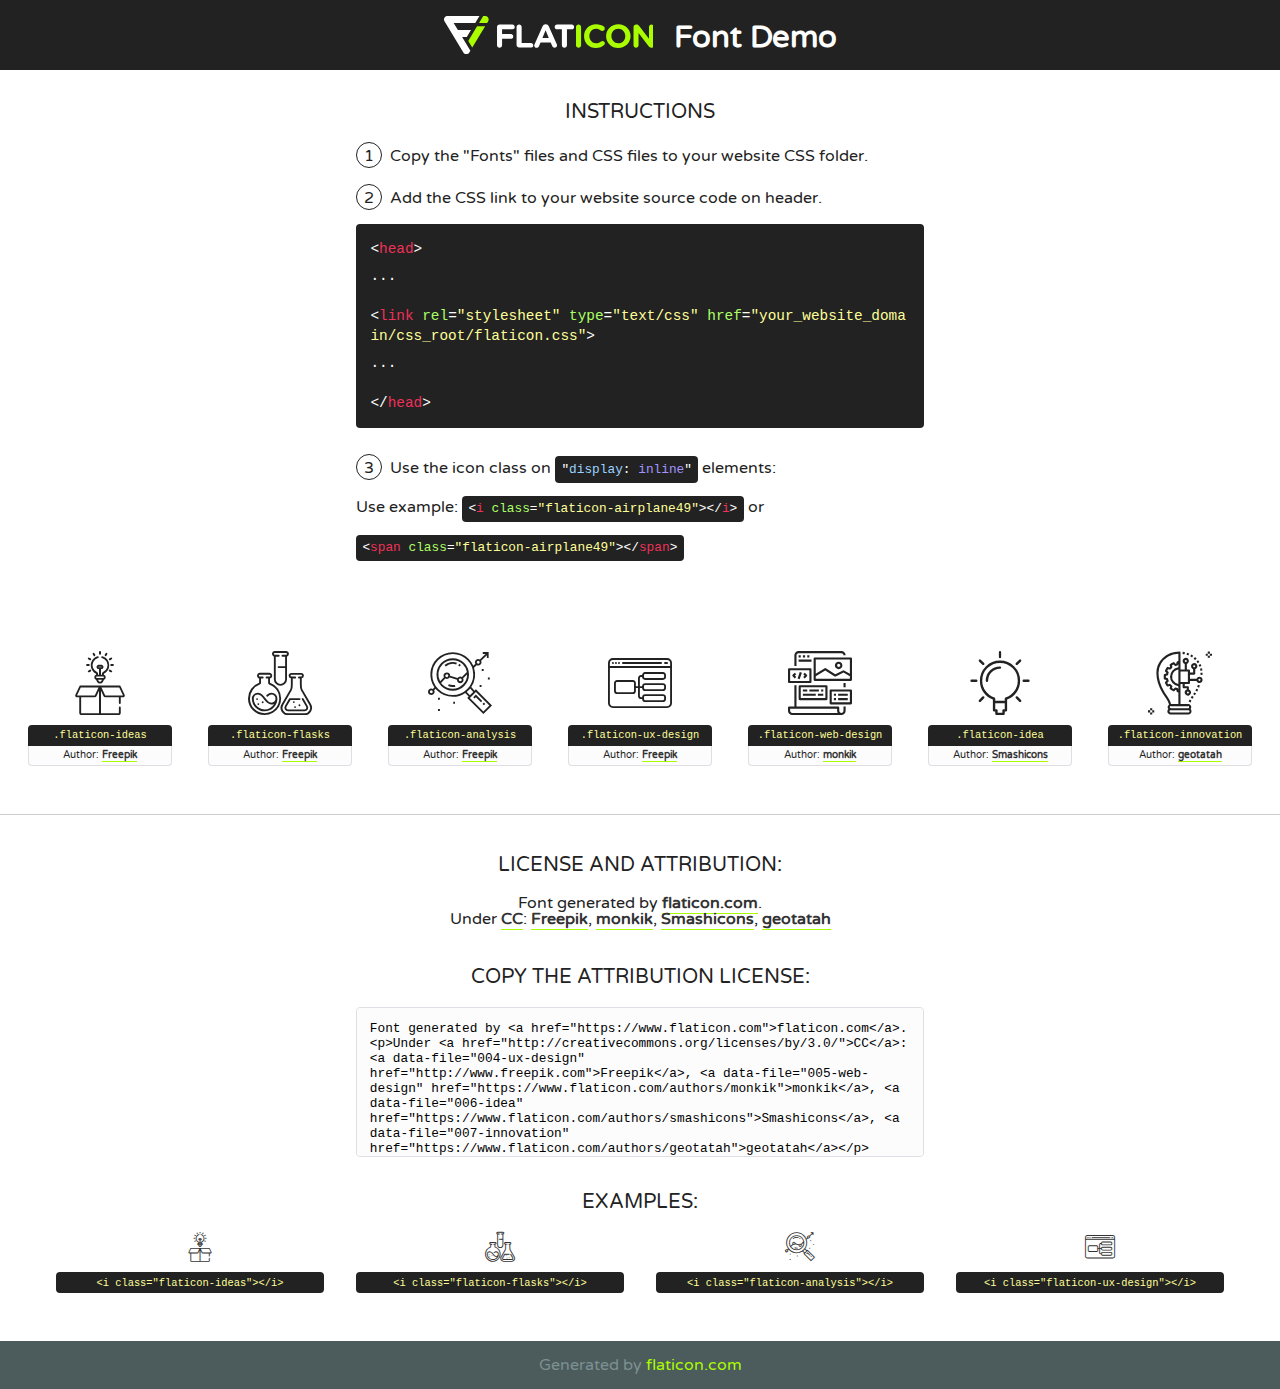
<file: fonts/flaticon/font/flaticon.html>
<!DOCTYPE html>
<!--
  Flaticon icon font: Flaticon
  Creation date: 20/03/2019 02:18
-->
<html>
<!DOCTYPE html>
<html>

<head>
    <title>Flaticon WebFont</title>
    <link href="http://fonts.googleapis.com/css?family=Varela+Round" rel="stylesheet" type="text/css" />
    <link rel="stylesheet" type="text/css" href="flaticon.css">
    <meta charset="UTF-8">
    <style>
    html, body, div, span, applet, object, iframe,
    h1, h2, h3, h4, h5, h6, p, blockquote, pre,
    a, abbr, acronym, address, big, cite, code,
    del, dfn, em, img, ins, kbd, q, s, samp,
    small, strike, strong, sub, sup, tt, var,
    b, u, i, center,
    dl, dt, dd, ol, ul, li,
    fieldset, form, label, legend,
    table, caption, tbody, tfoot, thead, tr, th, td,
    article, aside, canvas, details, embed, 
    figure, figcaption, footer, header, hgroup, 
    menu, nav, output, ruby, section, summary,
    time, mark, audio, video {
        margin: 0;
        padding: 0;
        border: 0;
        font-size: 100%;
        font: inherit;
        vertical-align: baseline;
    }
    /* HTML5 display-role reset for older browsers */
    article, aside, details, figcaption, figure, 
    footer, header, hgroup, menu, nav, section {
        display: block;
    }
    body {
        line-height: 1;
    }
    ol, ul {
        list-style: none;
    }
    blockquote, q {
        quotes: none;
    }
    blockquote:before, blockquote:after,
    q:before, q:after {
        content: '';
        content: none;
    }
    table {
        border-collapse: collapse;
        border-spacing: 0;
    }
    body {
        font-family: 'Varela Round', Helvetica, Arial, sans-serif;
        font-size: 16px;
        color: #222;
    }
    a {
        color: #333;
        border-bottom: 1px solid #a9fd00;
        font-weight: bold;
        text-decoration: none;
    }
    * {
        -moz-box-sizing: border-box;
        -webkit-box-sizing: border-box;
        box-sizing: border-box;
        margin: 0;
        padding: 0;
    }
    [class^="flaticon-"]:before, [class*=" flaticon-"]:before, [class^="flaticon-"]:after, [class*=" flaticon-"]:after {
        font-family: Flaticon;
        font-size: 30px;
        font-style: normal;
        margin-left: 20px;
        color: #333;
    }
    .wrapper {
        max-width: 600px;
        margin: auto;
        padding: 0 1em;
    }
    .title {
        font-size: 1.25em;
        text-align: center;
        margin-bottom: 1em;
        text-transform: uppercase;
    }
    header {
        text-align: center;
        background-color: #222;
        color: #fff;
        padding: 1em;
    }
    header .logo {
        width: 210px;
        height: 38px;
        display: inline-block;
        vertical-align: middle;
        margin-right: 1em;
        border: none;
    }
    header strong {
        font-size: 1.95em;
        font-weight: bold;
        vertical-align: middle;
        margin-top: 5px;
        display: inline-block;
    }
    .demo {
        margin: 2em auto;
        line-height: 1.25em;
    }
    .demo ul li {
        margin-bottom: 1em;
    }
    .demo ul li .num {
        color: #222;
        border-radius: 20px;
        display: inline-block;
        width: 26px;
        padding: 3px;
        height: 26px;
        text-align: center;
        margin-right: 0.5em;
        border: 1px solid #222;
    }
    .demo ul li code {
        background-color: #222;
        border-radius: 4px;
        padding: 0.25em 0.5em;
        display: inline-block;
        color: #fff;
        font-family: Consolas,Monaco,Lucida Console,Liberation Mono,DejaVu Sans Mono,Bitstream Vera Sans Mono,Courier New, monospace;
        font-weight: lighter;
        margin-top: 1em;
        font-size: 0.8em;
        word-break: break-all;
    }
    .demo ul li code.big {
        padding: 1em;
        font-size: 0.9em;
    }
    .demo ul li code .red {
        color: #EF3159;
    }
    .demo ul li code .green {
        color: #ACFF65;
    }
    .demo ul li code .yellow {
        color: #FFFF99;
    }
    .demo ul li code .blue {
        color: #99D3FF;
    }
    .demo ul li code .purple {
        color: #A295FF;
    }
    .demo ul li code .dots {
        margin-top: 0.5em;
        display: block;
    }
    #glyphs {
        border-bottom: 1px solid #ccc;
        padding: 2em 0;
        text-align: center;
    }
    .glyph {
        display: inline-block;
        width: 9em;
        margin: 1em;
        text-align: center;
        vertical-align: top;
        background: #FFF;
    }
    .glyph .glyph-icon {
        padding: 10px;
        display: block;
        font-family:"Flaticon";
        font-size: 64px;
        line-height: 1;
    }
    .glyph .glyph-icon:before {
        font-size: 64px;
        color: #222;
        margin-left: 0;
    }
    .class-name {
        font-size: 0.65em;
        background-color: #222;
        color: #fff;
        border-radius: 4px 4px 0 0;
        padding: 0.5em;
        color: #FFFF99;
        font-family: Consolas,Monaco,Lucida Console,Liberation Mono,DejaVu Sans Mono,Bitstream Vera Sans Mono,Courier New, monospace;
    }
    .author-name {
        font-size: 0.6em;
        background-color: #fcfcfd;
        border: 1px solid #DEDEE4;
        border-top: 0;
        border-radius: 0 0 4px 4px;
        padding: 0.5em;
    }
    .class-name:last-child {
        font-size: 10px;
        color:#888;
    }
    .class-name:last-child a {
        font-size: 10px;
        color:#555;
    }
    .class-name:last-child a:hover {
        color:#a9fd00;
    }
    .glyph > input {
        display: block;
        width: 100px;
        margin: 5px auto;
        text-align: center;
        font-size: 12px;
        cursor: text;
    }
    .glyph > input.icon-input {
        font-family:"Flaticon";
        font-size: 16px;
        margin-bottom: 10px;
    }
    .attribution .title {
        margin-top: 2em;
    }
    .attribution textarea {
        background-color: #fcfcfd;
        padding: 1em;
        border: none;
        box-shadow: none;
        border: 1px solid #DEDEE4;
        border-radius: 4px;
        resize: none;
        width: 100%;
        height: 150px;
        font-size: 0.8em;
        font-family: Consolas,Monaco,Lucida Console,Liberation Mono,DejaVu Sans Mono,Bitstream Vera Sans Mono,Courier New, monospace;
        -webkit-appearance: none;
    }
    .iconsuse {
        margin: 2em auto;
        text-align: center;
        max-width: 1200px;
    }
    .iconsuse:after {
        content: '';
        display: table;
        clear: both;
    }
    .iconsuse .image {
        float: left;
        width: 25%;
        padding: 0 1em;
    }
    .iconsuse .image p {
        margin-bottom: 1em;
    }
    .iconsuse .image span {
        display: block;
        font-size: 0.65em;
        background-color: #222;
        color: #fff;
        border-radius: 4px;
        padding: 0.5em;
        color: #FFFF99;
        margin-top: 1em;
        font-family: Consolas,Monaco,Lucida Console,Liberation Mono,DejaVu Sans Mono,Bitstream Vera Sans Mono,Courier New, monospace;
    }
    #footer {
        text-align: center;
        background-color: #4C5B5C;
        color: #7c9192;
        padding: 1em;
    }
    #footer a {
        border: none;
        color: #a9fd00;
        font-weight: normal;
    }
    @media (max-width: 960px) {
        .iconsuse .image {
            width: 50%;
        }
    }
    @media (max-width: 560px) {
        .iconsuse .image {
            width: 100%;
        }
    }
    </style>
</head>

<body class="characters-off">

    <header>
        <a href="https://www.flaticon.com" target="_blank" class="logo">
            <svg version="1.1" xmlns="http://www.w3.org/2000/svg" xmlns:xlink="http://www.w3.org/1999/xlink" xmlns:a="http://ns.adobe.com/AdobeSVGViewerExtensions/3.0/" viewBox="0 0 560.875 102.036" enable-background="new 0 0 560.875 102.036" xml:space="preserve">
                <defs>
                </defs>
                <g>
                    <g class="letters">
                        <path fill="#ffffff" d="M141.596,29.675c0-3.777,2.985-6.767,6.764-6.767h34.438c3.426,0,6.15,2.728,6.15,6.15
                        c0,3.43-2.724,6.149-6.15,6.149h-27.674v13.091h23.719c3.429,0,6.151,2.724,6.151,6.15c0,3.43-2.723,6.149-6.151,6.149h-23.719
                        v17.574c0,3.773-2.986,6.761-6.764,6.761c-3.779,0-6.764-2.989-6.764-6.761V29.675z"></path>
                        <path fill="#ffffff" d="M193.844,29.149c0-3.781,2.985-6.767,6.764-6.767c3.776,0,6.763,2.985,6.763,6.767v42.957h25.039
                        c3.426,0,6.149,2.726,6.149,6.153c0,3.425-2.723,6.15-6.149,6.15h-31.802c-3.779,0-6.764-2.986-6.764-6.768V29.149z"></path>
                        <path fill="#ffffff" d="M241.891,75.71l21.438-48.407c1.492-3.341,4.215-5.357,7.906-5.357h0.792
                        c3.686,0,6.323,2.017,7.815,5.357l21.439,48.407c0.436,0.967,0.701,1.845,0.701,2.723c0,3.602-2.809,6.501-6.414,6.501
                        c-3.161,0-5.269-1.845-6.499-4.655l-4.132-9.661h-27.059l-4.301,10.102c-1.144,2.631-3.426,4.214-6.237,4.214
                        c-3.517,0-6.24-2.81-6.24-6.325C241.1,77.64,241.451,76.677,241.891,75.71z M279.932,58.666l-8.521-20.297l-8.526,20.297H279.932
                        z"></path>
                        <path fill="#ffffff" d="M314.864,35.387H301.86c-3.429,0-6.239-2.813-6.239-6.238c0-3.429,2.811-6.24,6.239-6.24h39.533
                        c3.426,0,6.237,2.811,6.237,6.24c0,3.425-2.811,6.238-6.237,6.238h-13.001v42.785c0,3.773-2.99,6.761-6.764,6.761
                        c-3.779,0-6.764-2.989-6.764-6.761V35.387z"></path>
                        <path fill="#A9FD00" d="M352.615,29.149c0-3.781,2.985-6.767,6.767-6.767c3.774,0,6.761,2.985,6.761,6.767v49.024
                        c0,3.773-2.987,6.761-6.761,6.761c-3.781,0-6.767-2.989-6.767-6.761V29.149z"></path>
                        <path fill="#A9FD00" d="M374.132,53.836v-0.179c0-17.481,13.178-31.801,32.065-31.801c9.22,0,15.459,2.458,20.557,6.238
                        c1.402,1.054,2.637,2.985,2.637,5.357c0,3.692-2.985,6.59-6.681,6.59c-1.845,0-3.071-0.702-4.044-1.319
                        c-3.776-2.813-7.729-4.393-12.562-4.393c-10.364,0-17.831,8.611-17.831,19.154v0.173c0,10.542,7.291,19.329,17.831,19.329
                        c5.715,0,9.492-1.756,13.359-4.834c1.049-0.874,2.458-1.491,4.039-1.491c3.429,0,6.325,2.813,6.325,6.236
                        c0,2.106-1.056,3.78-2.282,4.834c-5.539,4.834-12.036,7.733-21.878,7.733C387.572,85.464,374.132,71.493,374.132,53.836z"></path>
                        <path fill="#A9FD00" d="M433.009,53.836v-0.179c0-17.481,13.79-31.801,32.766-31.801c18.981,0,32.592,14.143,32.592,31.628v0.173
                        c0,17.483-13.785,31.807-32.769,31.807C446.625,85.464,433.009,71.32,433.009,53.836z M484.224,53.836v-0.179
                        c0-10.539-7.725-19.326-18.626-19.326c-10.893,0-18.449,8.611-18.449,19.154v0.173c0,10.542,7.73,19.329,18.626,19.329
                        C476.676,72.986,484.224,64.378,484.224,53.836z"></path>
                        <path fill="#A9FD00" d="M506.233,29.321c0-3.774,2.99-6.763,6.767-6.763h1.401c3.252,0,5.183,1.583,7.029,3.953l26.093,34.265
                        V29.059c0-3.692,2.99-6.677,6.681-6.677c3.683,0,6.671,2.985,6.671,6.677v48.934c0,3.78-2.987,6.765-6.764,6.765h-0.436
                        c-3.257,0-5.188-1.581-7.034-3.953l-27.056-35.492v32.944c0,3.687-2.985,6.676-6.678,6.676c-3.683,0-6.673-2.989-6.673-6.676
                        V29.321z"></path>
                    </g>
                    <g class="insignia">
                        <path fill="#ffffff" d="M48.372,56.137h12.517l11.156-18.537H37.186L25.688,18.539h57.825L94.668,0H9.271
                        C5.925,0,2.842,1.801,1.198,4.716c-1.644,2.907-1.593,6.482,0.134,9.343l50.38,83.501c1.678,2.781,4.689,4.476,7.938,4.476
                        c3.246,0,6.257-1.695,7.935-4.476l2.898-4.804L48.372,56.137z"></path>
                        <g class="i">
                            <path fill="#A9FD00" d="M93.575,18.539h0.031v0.004l21.652,0.004l2.705-4.488c1.727-2.861,1.778-6.436,0.133-9.343
                            C116.454,1.801,113.371,0,110.026,0h-5.294L93.575,18.539z"></path>
                            <polygon fill="#A9FD00" points="88.291,27.356 64.725,66.486 75.519,84.404 109.942,27.356"></polygon>
                        </g>
                    </g>
                </g>
            </svg>
        </a>
        <strong>Font Demo</strong>
    </header>


    <section class="demo wrapper">

        <p class="title">Instructions</p>

        <ul>
            <li>
                <span class="num">1</span>Copy the "Fonts" files and CSS files to your website CSS folder.
            </li>
            <li>
                <span class="num">2</span>Add the CSS link to your website source code on header.
                <code class="big">
                    &lt;<span class="red">head</span>&gt;
                    <br/><span class="dots">...</span>
                    <br/>&lt;<span class="red">link</span> <span class="green">rel</span>=<span class="yellow">"stylesheet"</span> <span class="green">type</span>=<span class="yellow">"text/css"</span> <span class="green">href</span>=<span class="yellow">"your_website_domain/css_root/flaticon.css"</span>&gt;
                    <br/><span class="dots">...</span>
                    <br/>&lt;/<span class="red">head</span>&gt;
                </code>
            </li>

            <li>
                <p>
                    <span class="num">3</span>Use the icon class on <code>"<span class="blue">display</span>:<span class="purple"> inline</span>"</code> elements:
                    <br />
                    Use example: <code>&lt;<span class="red">i</span> <span class="green">class</span>=<span class="yellow">&quot;flaticon-airplane49&quot;</span>&gt;&lt;/<span class="red">i</span>&gt;</code> or <code>&lt;<span class="red">span</span> <span class="green">class</span>=<span class="yellow">&quot;flaticon-airplane49&quot;</span>&gt;&lt;/<span class="red">span</span>&gt;</code>
            </li>
        </ul>

    </section>




   <section id="glyphs">          
    
      
        <div class="glyph"><div class="glyph-icon flaticon-ideas"></div>
            <div class="class-name">.flaticon-ideas</div>
            <div class="author-name">Author: <a data-file="001-ideas" href="http://www.freepik.com">Freepik</a> </div> 
        </div>        
        
        <div class="glyph"><div class="glyph-icon flaticon-flasks"></div>
            <div class="class-name">.flaticon-flasks</div>
            <div class="author-name">Author: <a data-file="002-flasks" href="http://www.freepik.com">Freepik</a> </div> 
        </div>        
        
        <div class="glyph"><div class="glyph-icon flaticon-analysis"></div>
            <div class="class-name">.flaticon-analysis</div>
            <div class="author-name">Author: <a data-file="003-analysis" href="http://www.freepik.com">Freepik</a> </div> 
        </div>        
        
        <div class="glyph"><div class="glyph-icon flaticon-ux-design"></div>
            <div class="class-name">.flaticon-ux-design</div>
            <div class="author-name">Author: <a data-file="004-ux-design" href="http://www.freepik.com">Freepik</a> </div> 
        </div>        
        
        <div class="glyph"><div class="glyph-icon flaticon-web-design"></div>
            <div class="class-name">.flaticon-web-design</div>
            <div class="author-name">Author: <a data-file="005-web-design" href="https://www.flaticon.com/authors/monkik">monkik</a> </div> 
        </div>        
        
        <div class="glyph"><div class="glyph-icon flaticon-idea"></div>
            <div class="class-name">.flaticon-idea</div>
            <div class="author-name">Author: <a data-file="006-idea" href="https://www.flaticon.com/authors/smashicons">Smashicons</a> </div> 
        </div>        
        
        <div class="glyph"><div class="glyph-icon flaticon-innovation"></div>
            <div class="class-name">.flaticon-innovation</div>
            <div class="author-name">Author: <a data-file="007-innovation" href="https://www.flaticon.com/authors/geotatah">geotatah</a> </div> 
        </div>        
        

    </section>



    <section class="attribution wrapper"   style="text-align:center;">

      <div class="title">License and attribution:</div><div class="attrDiv">Font generated by <a href="https://www.flaticon.com">flaticon.com</a>. <div><p>Under <a href="http://creativecommons.org/licenses/by/3.0/">CC</a>: <a data-file="004-ux-design" href="http://www.freepik.com">Freepik</a>, <a data-file="005-web-design" href="https://www.flaticon.com/authors/monkik">monkik</a>, <a data-file="006-idea" href="https://www.flaticon.com/authors/smashicons">Smashicons</a>, <a data-file="007-innovation" href="https://www.flaticon.com/authors/geotatah">geotatah</a></p>  </div>
      </div>
      <div class="title">Copy the Attribution License:</div>

    <textarea onclick="this.focus();this.select();">Font generated by &lt;a href=&quot;https://www.flaticon.com&quot;&gt;flaticon.com&lt;/a&gt;. <p>Under <a href="http://creativecommons.org/licenses/by/3.0/">CC</a>: <a data-file="004-ux-design" href="http://www.freepik.com">Freepik</a>, <a data-file="005-web-design" href="https://www.flaticon.com/authors/monkik">monkik</a>, <a data-file="006-idea" href="https://www.flaticon.com/authors/smashicons">Smashicons</a>, <a data-file="007-innovation" href="https://www.flaticon.com/authors/geotatah">geotatah</a></p>  
     </textarea>

    </section>

    <section class="iconsuse">

          <div class="title">Examples:</div>            
             
            <div class="image">
                <p>
                    <i class="glyph-icon flaticon-ideas"></i> 
                    <span>&lt;i class=&quot;flaticon-ideas&quot;&gt;&lt;/i&gt;</span>
                </p>
            </div>
            
            <div class="image">
                <p>
                    <i class="glyph-icon flaticon-flasks"></i> 
                    <span>&lt;i class=&quot;flaticon-flasks&quot;&gt;&lt;/i&gt;</span>
                </p>
            </div>
            
            <div class="image">
                <p>
                    <i class="glyph-icon flaticon-analysis"></i> 
                    <span>&lt;i class=&quot;flaticon-analysis&quot;&gt;&lt;/i&gt;</span>
                </p>
            </div>
            
            <div class="image">
                <p>
                    <i class="glyph-icon flaticon-ux-design"></i> 
                    <span>&lt;i class=&quot;flaticon-ux-design&quot;&gt;&lt;/i&gt;</span>
                </p>
            </div>
                       
        </div>
                            
    </section>

<div id="footer">
    <div>Generated by <a href="https://www.flaticon.com">flaticon.com</a>
    </div>
</div>



</body>
</html>
</file>
<file: fonts/flaticon/font/flaticon.css>
/*
  	Flaticon icon font: Flaticon
  	Creation date: 20/03/2019 02:18
  	*/

@font-face {
  font-family: "Flaticon";
  src: url("./Flaticon.eot");
  src: url("./Flaticon.eot?#iefix") format("embedded-opentype"),
       url("./Flaticon.woff2") format("woff2"),
       url("./Flaticon.woff") format("woff"),
       url("./Flaticon.ttf") format("truetype"),
       url("./Flaticon.svg#Flaticon") format("svg");
  font-weight: normal;
  font-style: normal;
}

@media screen and (-webkit-min-device-pixel-ratio:0) {
  @font-face {
    font-family: "Flaticon";
    src: url("./Flaticon.svg#Flaticon") format("svg");
  }
}

[class^="flaticon-"]:before, [class*=" flaticon-"]:before,
[class^="flaticon-"]:after, [class*=" flaticon-"]:after {   
  font-family: Flaticon;
        font-size: 20px;
font-style: normal;
margin-left: 20px;
}

.flaticon-ideas:before { content: "\f100"; }
.flaticon-flasks:before { content: "\f101"; }
.flaticon-analysis:before { content: "\f102"; }
.flaticon-ux-design:before { content: "\f103"; }
.flaticon-web-design:before { content: "\f104"; }
.flaticon-idea:before { content: "\f105"; }
.flaticon-innovation:before { content: "\f106"; }
</file>
